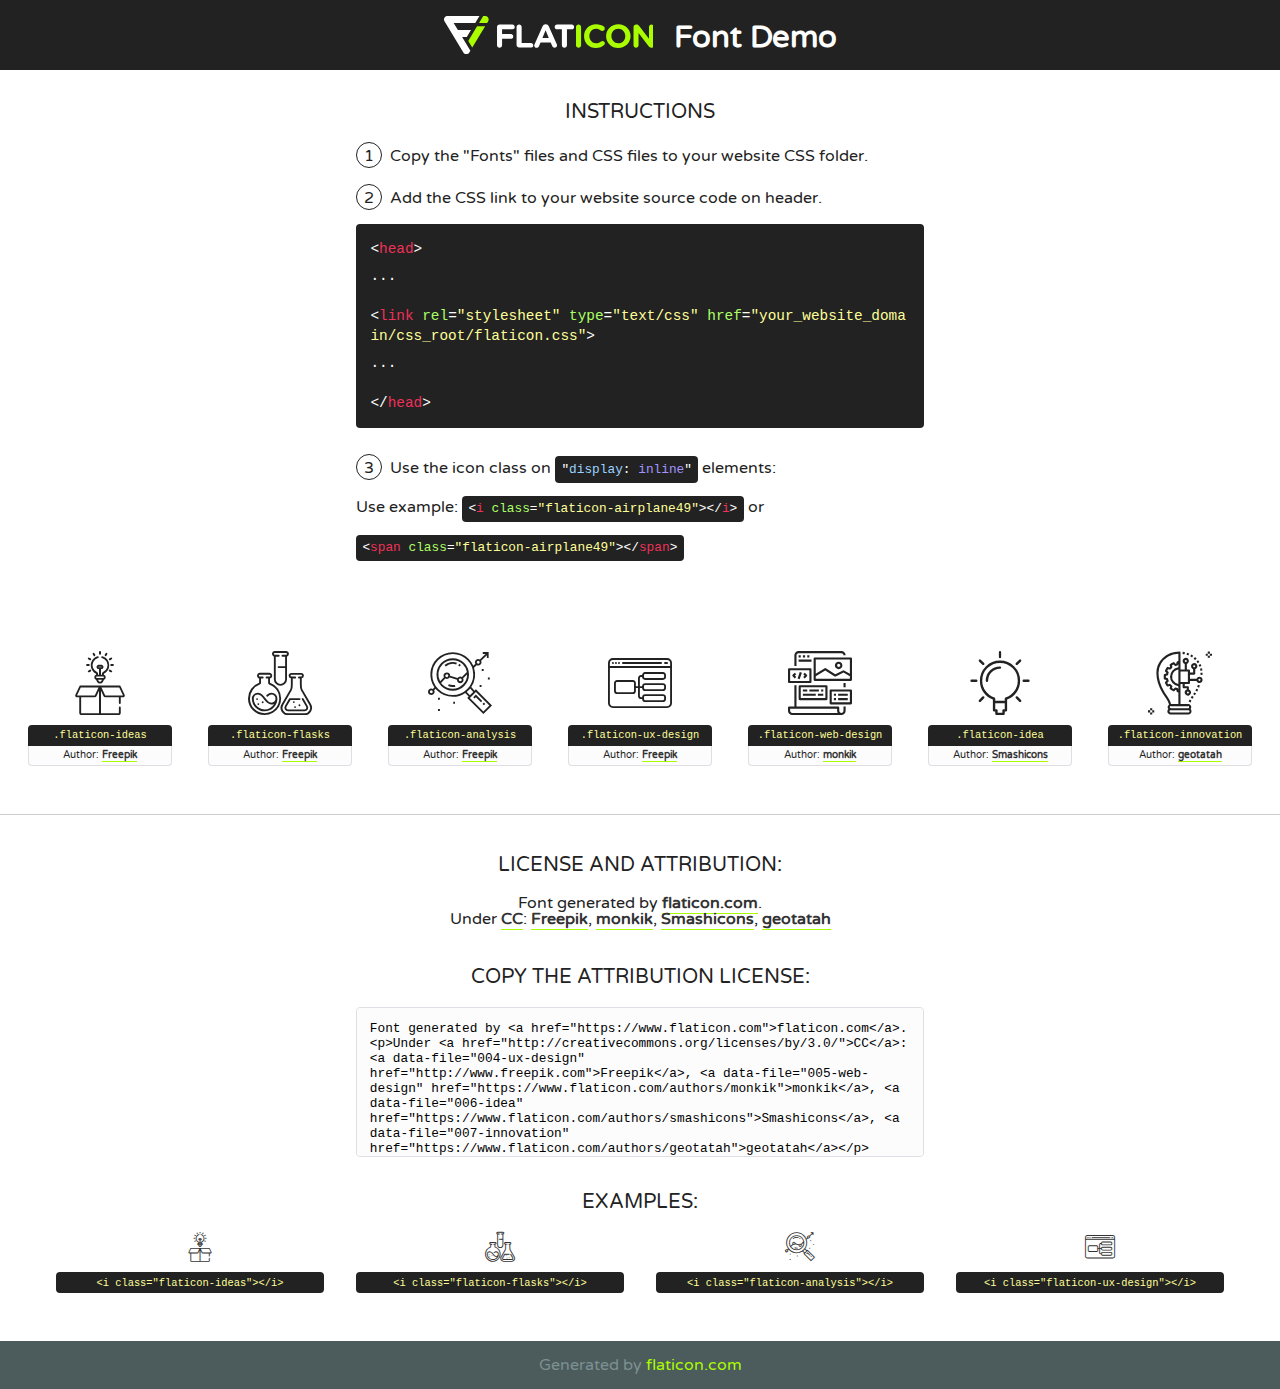
<file: fonts/flaticon/font/flaticon.html>
<!DOCTYPE html>
<!--
  Flaticon icon font: Flaticon
  Creation date: 20/03/2019 02:18
-->
<html>
<!DOCTYPE html>
<html>

<head>
    <title>Flaticon WebFont</title>
    <link href="http://fonts.googleapis.com/css?family=Varela+Round" rel="stylesheet" type="text/css" />
    <link rel="stylesheet" type="text/css" href="flaticon.css">
    <meta charset="UTF-8">
    <style>
    html, body, div, span, applet, object, iframe,
    h1, h2, h3, h4, h5, h6, p, blockquote, pre,
    a, abbr, acronym, address, big, cite, code,
    del, dfn, em, img, ins, kbd, q, s, samp,
    small, strike, strong, sub, sup, tt, var,
    b, u, i, center,
    dl, dt, dd, ol, ul, li,
    fieldset, form, label, legend,
    table, caption, tbody, tfoot, thead, tr, th, td,
    article, aside, canvas, details, embed, 
    figure, figcaption, footer, header, hgroup, 
    menu, nav, output, ruby, section, summary,
    time, mark, audio, video {
        margin: 0;
        padding: 0;
        border: 0;
        font-size: 100%;
        font: inherit;
        vertical-align: baseline;
    }
    /* HTML5 display-role reset for older browsers */
    article, aside, details, figcaption, figure, 
    footer, header, hgroup, menu, nav, section {
        display: block;
    }
    body {
        line-height: 1;
    }
    ol, ul {
        list-style: none;
    }
    blockquote, q {
        quotes: none;
    }
    blockquote:before, blockquote:after,
    q:before, q:after {
        content: '';
        content: none;
    }
    table {
        border-collapse: collapse;
        border-spacing: 0;
    }
    body {
        font-family: 'Varela Round', Helvetica, Arial, sans-serif;
        font-size: 16px;
        color: #222;
    }
    a {
        color: #333;
        border-bottom: 1px solid #a9fd00;
        font-weight: bold;
        text-decoration: none;
    }
    * {
        -moz-box-sizing: border-box;
        -webkit-box-sizing: border-box;
        box-sizing: border-box;
        margin: 0;
        padding: 0;
    }
    [class^="flaticon-"]:before, [class*=" flaticon-"]:before, [class^="flaticon-"]:after, [class*=" flaticon-"]:after {
        font-family: Flaticon;
        font-size: 30px;
        font-style: normal;
        margin-left: 20px;
        color: #333;
    }
    .wrapper {
        max-width: 600px;
        margin: auto;
        padding: 0 1em;
    }
    .title {
        font-size: 1.25em;
        text-align: center;
        margin-bottom: 1em;
        text-transform: uppercase;
    }
    header {
        text-align: center;
        background-color: #222;
        color: #fff;
        padding: 1em;
    }
    header .logo {
        width: 210px;
        height: 38px;
        display: inline-block;
        vertical-align: middle;
        margin-right: 1em;
        border: none;
    }
    header strong {
        font-size: 1.95em;
        font-weight: bold;
        vertical-align: middle;
        margin-top: 5px;
        display: inline-block;
    }
    .demo {
        margin: 2em auto;
        line-height: 1.25em;
    }
    .demo ul li {
        margin-bottom: 1em;
    }
    .demo ul li .num {
        color: #222;
        border-radius: 20px;
        display: inline-block;
        width: 26px;
        padding: 3px;
        height: 26px;
        text-align: center;
        margin-right: 0.5em;
        border: 1px solid #222;
    }
    .demo ul li code {
        background-color: #222;
        border-radius: 4px;
        padding: 0.25em 0.5em;
        display: inline-block;
        color: #fff;
        font-family: Consolas,Monaco,Lucida Console,Liberation Mono,DejaVu Sans Mono,Bitstream Vera Sans Mono,Courier New, monospace;
        font-weight: lighter;
        margin-top: 1em;
        font-size: 0.8em;
        word-break: break-all;
    }
    .demo ul li code.big {
        padding: 1em;
        font-size: 0.9em;
    }
    .demo ul li code .red {
        color: #EF3159;
    }
    .demo ul li code .green {
        color: #ACFF65;
    }
    .demo ul li code .yellow {
        color: #FFFF99;
    }
    .demo ul li code .blue {
        color: #99D3FF;
    }
    .demo ul li code .purple {
        color: #A295FF;
    }
    .demo ul li code .dots {
        margin-top: 0.5em;
        display: block;
    }
    #glyphs {
        border-bottom: 1px solid #ccc;
        padding: 2em 0;
        text-align: center;
    }
    .glyph {
        display: inline-block;
        width: 9em;
        margin: 1em;
        text-align: center;
        vertical-align: top;
        background: #FFF;
    }
    .glyph .glyph-icon {
        padding: 10px;
        display: block;
        font-family:"Flaticon";
        font-size: 64px;
        line-height: 1;
    }
    .glyph .glyph-icon:before {
        font-size: 64px;
        color: #222;
        margin-left: 0;
    }
    .class-name {
        font-size: 0.65em;
        background-color: #222;
        color: #fff;
        border-radius: 4px 4px 0 0;
        padding: 0.5em;
        color: #FFFF99;
        font-family: Consolas,Monaco,Lucida Console,Liberation Mono,DejaVu Sans Mono,Bitstream Vera Sans Mono,Courier New, monospace;
    }
    .author-name {
        font-size: 0.6em;
        background-color: #fcfcfd;
        border: 1px solid #DEDEE4;
        border-top: 0;
        border-radius: 0 0 4px 4px;
        padding: 0.5em;
    }
    .class-name:last-child {
        font-size: 10px;
        color:#888;
    }
    .class-name:last-child a {
        font-size: 10px;
        color:#555;
    }
    .class-name:last-child a:hover {
        color:#a9fd00;
    }
    .glyph > input {
        display: block;
        width: 100px;
        margin: 5px auto;
        text-align: center;
        font-size: 12px;
        cursor: text;
    }
    .glyph > input.icon-input {
        font-family:"Flaticon";
        font-size: 16px;
        margin-bottom: 10px;
    }
    .attribution .title {
        margin-top: 2em;
    }
    .attribution textarea {
        background-color: #fcfcfd;
        padding: 1em;
        border: none;
        box-shadow: none;
        border: 1px solid #DEDEE4;
        border-radius: 4px;
        resize: none;
        width: 100%;
        height: 150px;
        font-size: 0.8em;
        font-family: Consolas,Monaco,Lucida Console,Liberation Mono,DejaVu Sans Mono,Bitstream Vera Sans Mono,Courier New, monospace;
        -webkit-appearance: none;
    }
    .iconsuse {
        margin: 2em auto;
        text-align: center;
        max-width: 1200px;
    }
    .iconsuse:after {
        content: '';
        display: table;
        clear: both;
    }
    .iconsuse .image {
        float: left;
        width: 25%;
        padding: 0 1em;
    }
    .iconsuse .image p {
        margin-bottom: 1em;
    }
    .iconsuse .image span {
        display: block;
        font-size: 0.65em;
        background-color: #222;
        color: #fff;
        border-radius: 4px;
        padding: 0.5em;
        color: #FFFF99;
        margin-top: 1em;
        font-family: Consolas,Monaco,Lucida Console,Liberation Mono,DejaVu Sans Mono,Bitstream Vera Sans Mono,Courier New, monospace;
    }
    #footer {
        text-align: center;
        background-color: #4C5B5C;
        color: #7c9192;
        padding: 1em;
    }
    #footer a {
        border: none;
        color: #a9fd00;
        font-weight: normal;
    }
    @media (max-width: 960px) {
        .iconsuse .image {
            width: 50%;
        }
    }
    @media (max-width: 560px) {
        .iconsuse .image {
            width: 100%;
        }
    }
    </style>
</head>

<body class="characters-off">

    <header>
        <a href="https://www.flaticon.com" target="_blank" class="logo">
            <svg version="1.1" xmlns="http://www.w3.org/2000/svg" xmlns:xlink="http://www.w3.org/1999/xlink" xmlns:a="http://ns.adobe.com/AdobeSVGViewerExtensions/3.0/" viewBox="0 0 560.875 102.036" enable-background="new 0 0 560.875 102.036" xml:space="preserve">
                <defs>
                </defs>
                <g>
                    <g class="letters">
                        <path fill="#ffffff" d="M141.596,29.675c0-3.777,2.985-6.767,6.764-6.767h34.438c3.426,0,6.15,2.728,6.15,6.15
                        c0,3.43-2.724,6.149-6.15,6.149h-27.674v13.091h23.719c3.429,0,6.151,2.724,6.151,6.15c0,3.43-2.723,6.149-6.151,6.149h-23.719
                        v17.574c0,3.773-2.986,6.761-6.764,6.761c-3.779,0-6.764-2.989-6.764-6.761V29.675z"></path>
                        <path fill="#ffffff" d="M193.844,29.149c0-3.781,2.985-6.767,6.764-6.767c3.776,0,6.763,2.985,6.763,6.767v42.957h25.039
                        c3.426,0,6.149,2.726,6.149,6.153c0,3.425-2.723,6.15-6.149,6.15h-31.802c-3.779,0-6.764-2.986-6.764-6.768V29.149z"></path>
                        <path fill="#ffffff" d="M241.891,75.71l21.438-48.407c1.492-3.341,4.215-5.357,7.906-5.357h0.792
                        c3.686,0,6.323,2.017,7.815,5.357l21.439,48.407c0.436,0.967,0.701,1.845,0.701,2.723c0,3.602-2.809,6.501-6.414,6.501
                        c-3.161,0-5.269-1.845-6.499-4.655l-4.132-9.661h-27.059l-4.301,10.102c-1.144,2.631-3.426,4.214-6.237,4.214
                        c-3.517,0-6.24-2.81-6.24-6.325C241.1,77.64,241.451,76.677,241.891,75.71z M279.932,58.666l-8.521-20.297l-8.526,20.297H279.932
                        z"></path>
                        <path fill="#ffffff" d="M314.864,35.387H301.86c-3.429,0-6.239-2.813-6.239-6.238c0-3.429,2.811-6.24,6.239-6.24h39.533
                        c3.426,0,6.237,2.811,6.237,6.24c0,3.425-2.811,6.238-6.237,6.238h-13.001v42.785c0,3.773-2.99,6.761-6.764,6.761
                        c-3.779,0-6.764-2.989-6.764-6.761V35.387z"></path>
                        <path fill="#A9FD00" d="M352.615,29.149c0-3.781,2.985-6.767,6.767-6.767c3.774,0,6.761,2.985,6.761,6.767v49.024
                        c0,3.773-2.987,6.761-6.761,6.761c-3.781,0-6.767-2.989-6.767-6.761V29.149z"></path>
                        <path fill="#A9FD00" d="M374.132,53.836v-0.179c0-17.481,13.178-31.801,32.065-31.801c9.22,0,15.459,2.458,20.557,6.238
                        c1.402,1.054,2.637,2.985,2.637,5.357c0,3.692-2.985,6.59-6.681,6.59c-1.845,0-3.071-0.702-4.044-1.319
                        c-3.776-2.813-7.729-4.393-12.562-4.393c-10.364,0-17.831,8.611-17.831,19.154v0.173c0,10.542,7.291,19.329,17.831,19.329
                        c5.715,0,9.492-1.756,13.359-4.834c1.049-0.874,2.458-1.491,4.039-1.491c3.429,0,6.325,2.813,6.325,6.236
                        c0,2.106-1.056,3.78-2.282,4.834c-5.539,4.834-12.036,7.733-21.878,7.733C387.572,85.464,374.132,71.493,374.132,53.836z"></path>
                        <path fill="#A9FD00" d="M433.009,53.836v-0.179c0-17.481,13.79-31.801,32.766-31.801c18.981,0,32.592,14.143,32.592,31.628v0.173
                        c0,17.483-13.785,31.807-32.769,31.807C446.625,85.464,433.009,71.32,433.009,53.836z M484.224,53.836v-0.179
                        c0-10.539-7.725-19.326-18.626-19.326c-10.893,0-18.449,8.611-18.449,19.154v0.173c0,10.542,7.73,19.329,18.626,19.329
                        C476.676,72.986,484.224,64.378,484.224,53.836z"></path>
                        <path fill="#A9FD00" d="M506.233,29.321c0-3.774,2.99-6.763,6.767-6.763h1.401c3.252,0,5.183,1.583,7.029,3.953l26.093,34.265
                        V29.059c0-3.692,2.99-6.677,6.681-6.677c3.683,0,6.671,2.985,6.671,6.677v48.934c0,3.78-2.987,6.765-6.764,6.765h-0.436
                        c-3.257,0-5.188-1.581-7.034-3.953l-27.056-35.492v32.944c0,3.687-2.985,6.676-6.678,6.676c-3.683,0-6.673-2.989-6.673-6.676
                        V29.321z"></path>
                    </g>
                    <g class="insignia">
                        <path fill="#ffffff" d="M48.372,56.137h12.517l11.156-18.537H37.186L25.688,18.539h57.825L94.668,0H9.271
                        C5.925,0,2.842,1.801,1.198,4.716c-1.644,2.907-1.593,6.482,0.134,9.343l50.38,83.501c1.678,2.781,4.689,4.476,7.938,4.476
                        c3.246,0,6.257-1.695,7.935-4.476l2.898-4.804L48.372,56.137z"></path>
                        <g class="i">
                            <path fill="#A9FD00" d="M93.575,18.539h0.031v0.004l21.652,0.004l2.705-4.488c1.727-2.861,1.778-6.436,0.133-9.343
                            C116.454,1.801,113.371,0,110.026,0h-5.294L93.575,18.539z"></path>
                            <polygon fill="#A9FD00" points="88.291,27.356 64.725,66.486 75.519,84.404 109.942,27.356"></polygon>
                        </g>
                    </g>
                </g>
            </svg>
        </a>
        <strong>Font Demo</strong>
    </header>


    <section class="demo wrapper">

        <p class="title">Instructions</p>

        <ul>
            <li>
                <span class="num">1</span>Copy the "Fonts" files and CSS files to your website CSS folder.
            </li>
            <li>
                <span class="num">2</span>Add the CSS link to your website source code on header.
                <code class="big">
                    &lt;<span class="red">head</span>&gt;
                    <br/><span class="dots">...</span>
                    <br/>&lt;<span class="red">link</span> <span class="green">rel</span>=<span class="yellow">"stylesheet"</span> <span class="green">type</span>=<span class="yellow">"text/css"</span> <span class="green">href</span>=<span class="yellow">"your_website_domain/css_root/flaticon.css"</span>&gt;
                    <br/><span class="dots">...</span>
                    <br/>&lt;/<span class="red">head</span>&gt;
                </code>
            </li>

            <li>
                <p>
                    <span class="num">3</span>Use the icon class on <code>"<span class="blue">display</span>:<span class="purple"> inline</span>"</code> elements:
                    <br />
                    Use example: <code>&lt;<span class="red">i</span> <span class="green">class</span>=<span class="yellow">&quot;flaticon-airplane49&quot;</span>&gt;&lt;/<span class="red">i</span>&gt;</code> or <code>&lt;<span class="red">span</span> <span class="green">class</span>=<span class="yellow">&quot;flaticon-airplane49&quot;</span>&gt;&lt;/<span class="red">span</span>&gt;</code>
            </li>
        </ul>

    </section>




   <section id="glyphs">          
    
      
        <div class="glyph"><div class="glyph-icon flaticon-ideas"></div>
            <div class="class-name">.flaticon-ideas</div>
            <div class="author-name">Author: <a data-file="001-ideas" href="http://www.freepik.com">Freepik</a> </div> 
        </div>        
        
        <div class="glyph"><div class="glyph-icon flaticon-flasks"></div>
            <div class="class-name">.flaticon-flasks</div>
            <div class="author-name">Author: <a data-file="002-flasks" href="http://www.freepik.com">Freepik</a> </div> 
        </div>        
        
        <div class="glyph"><div class="glyph-icon flaticon-analysis"></div>
            <div class="class-name">.flaticon-analysis</div>
            <div class="author-name">Author: <a data-file="003-analysis" href="http://www.freepik.com">Freepik</a> </div> 
        </div>        
        
        <div class="glyph"><div class="glyph-icon flaticon-ux-design"></div>
            <div class="class-name">.flaticon-ux-design</div>
            <div class="author-name">Author: <a data-file="004-ux-design" href="http://www.freepik.com">Freepik</a> </div> 
        </div>        
        
        <div class="glyph"><div class="glyph-icon flaticon-web-design"></div>
            <div class="class-name">.flaticon-web-design</div>
            <div class="author-name">Author: <a data-file="005-web-design" href="https://www.flaticon.com/authors/monkik">monkik</a> </div> 
        </div>        
        
        <div class="glyph"><div class="glyph-icon flaticon-idea"></div>
            <div class="class-name">.flaticon-idea</div>
            <div class="author-name">Author: <a data-file="006-idea" href="https://www.flaticon.com/authors/smashicons">Smashicons</a> </div> 
        </div>        
        
        <div class="glyph"><div class="glyph-icon flaticon-innovation"></div>
            <div class="class-name">.flaticon-innovation</div>
            <div class="author-name">Author: <a data-file="007-innovation" href="https://www.flaticon.com/authors/geotatah">geotatah</a> </div> 
        </div>        
        

    </section>



    <section class="attribution wrapper"   style="text-align:center;">

      <div class="title">License and attribution:</div><div class="attrDiv">Font generated by <a href="https://www.flaticon.com">flaticon.com</a>. <div><p>Under <a href="http://creativecommons.org/licenses/by/3.0/">CC</a>: <a data-file="004-ux-design" href="http://www.freepik.com">Freepik</a>, <a data-file="005-web-design" href="https://www.flaticon.com/authors/monkik">monkik</a>, <a data-file="006-idea" href="https://www.flaticon.com/authors/smashicons">Smashicons</a>, <a data-file="007-innovation" href="https://www.flaticon.com/authors/geotatah">geotatah</a></p>  </div>
      </div>
      <div class="title">Copy the Attribution License:</div>

    <textarea onclick="this.focus();this.select();">Font generated by &lt;a href=&quot;https://www.flaticon.com&quot;&gt;flaticon.com&lt;/a&gt;. <p>Under <a href="http://creativecommons.org/licenses/by/3.0/">CC</a>: <a data-file="004-ux-design" href="http://www.freepik.com">Freepik</a>, <a data-file="005-web-design" href="https://www.flaticon.com/authors/monkik">monkik</a>, <a data-file="006-idea" href="https://www.flaticon.com/authors/smashicons">Smashicons</a>, <a data-file="007-innovation" href="https://www.flaticon.com/authors/geotatah">geotatah</a></p>  
     </textarea>

    </section>

    <section class="iconsuse">

          <div class="title">Examples:</div>            
             
            <div class="image">
                <p>
                    <i class="glyph-icon flaticon-ideas"></i> 
                    <span>&lt;i class=&quot;flaticon-ideas&quot;&gt;&lt;/i&gt;</span>
                </p>
            </div>
            
            <div class="image">
                <p>
                    <i class="glyph-icon flaticon-flasks"></i> 
                    <span>&lt;i class=&quot;flaticon-flasks&quot;&gt;&lt;/i&gt;</span>
                </p>
            </div>
            
            <div class="image">
                <p>
                    <i class="glyph-icon flaticon-analysis"></i> 
                    <span>&lt;i class=&quot;flaticon-analysis&quot;&gt;&lt;/i&gt;</span>
                </p>
            </div>
            
            <div class="image">
                <p>
                    <i class="glyph-icon flaticon-ux-design"></i> 
                    <span>&lt;i class=&quot;flaticon-ux-design&quot;&gt;&lt;/i&gt;</span>
                </p>
            </div>
                       
        </div>
                            
    </section>

<div id="footer">
    <div>Generated by <a href="https://www.flaticon.com">flaticon.com</a>
    </div>
</div>



</body>
</html>
</file>
<file: fonts/flaticon/font/flaticon.css>
/*
  	Flaticon icon font: Flaticon
  	Creation date: 20/03/2019 02:18
  	*/

@font-face {
  font-family: "Flaticon";
  src: url("./Flaticon.eot");
  src: url("./Flaticon.eot?#iefix") format("embedded-opentype"),
       url("./Flaticon.woff2") format("woff2"),
       url("./Flaticon.woff") format("woff"),
       url("./Flaticon.ttf") format("truetype"),
       url("./Flaticon.svg#Flaticon") format("svg");
  font-weight: normal;
  font-style: normal;
}

@media screen and (-webkit-min-device-pixel-ratio:0) {
  @font-face {
    font-family: "Flaticon";
    src: url("./Flaticon.svg#Flaticon") format("svg");
  }
}

[class^="flaticon-"]:before, [class*=" flaticon-"]:before,
[class^="flaticon-"]:after, [class*=" flaticon-"]:after {   
  font-family: Flaticon;
        font-size: 20px;
font-style: normal;
margin-left: 20px;
}

.flaticon-ideas:before { content: "\f100"; }
.flaticon-flasks:before { content: "\f101"; }
.flaticon-analysis:before { content: "\f102"; }
.flaticon-ux-design:before { content: "\f103"; }
.flaticon-web-design:before { content: "\f104"; }
.flaticon-idea:before { content: "\f105"; }
.flaticon-innovation:before { content: "\f106"; }
</file>
